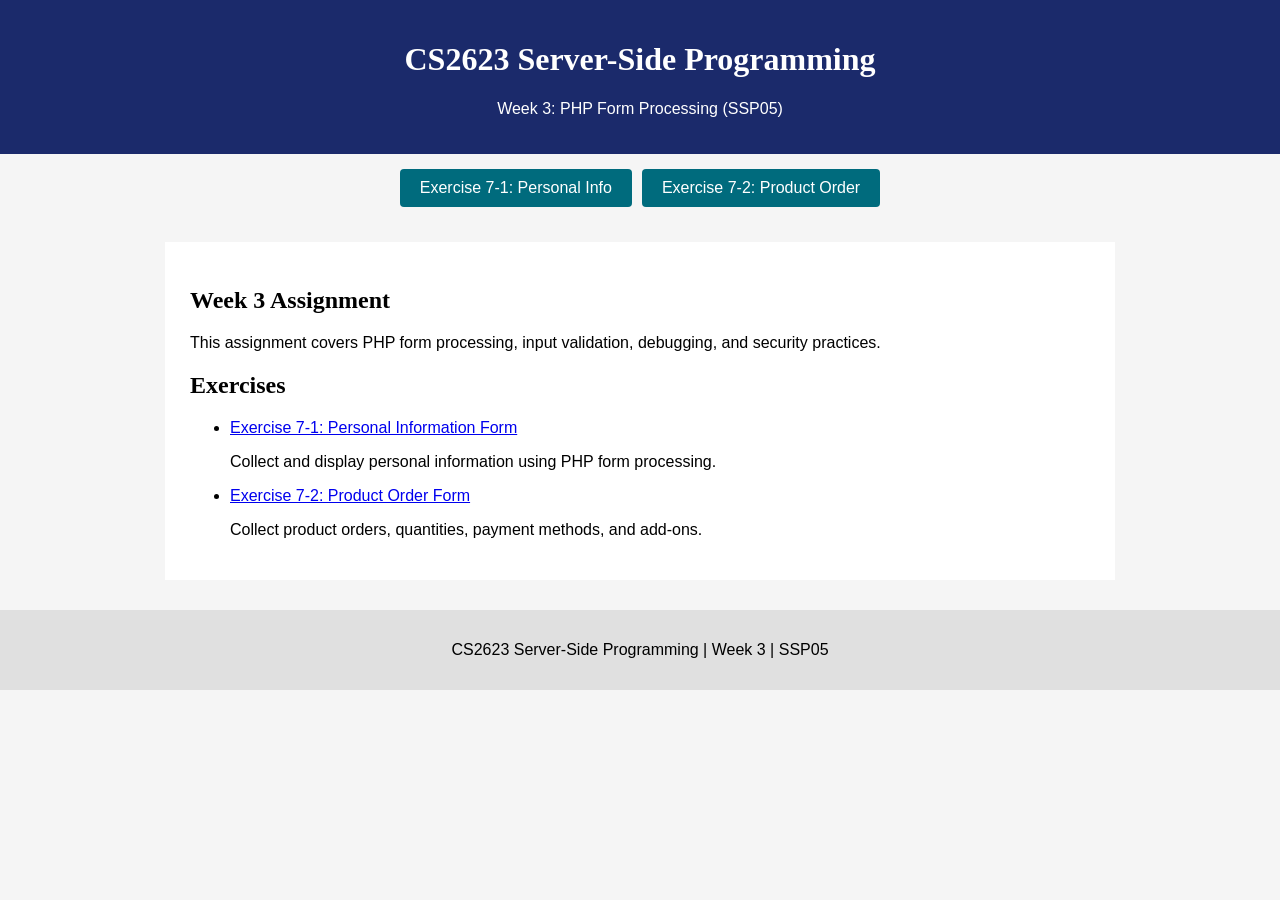
<file: Week3/SSP05/index.html>
<!DOCTYPE html>
<html lang="en">
<head>
    <meta charset="UTF-8">
    <meta name="viewport" content="width=device-width, initial-scale=1.0">
    <title>CS2623 Server-Side Programming - Week 3</title>

    <style>
        body {
            font-family: Calibri, Tahoma, Verdana, sans-serif;
            background-color: #F5F5F5;
            margin: 0;
            padding: 0;
        }

        header {
            background-color: #1B2A6B;
            color: white;
            text-align: center;
            padding: 20px;
        }

        h1, h2 {
            font-family: "Times New Roman", serif;
        }

        #top-nav {
            display: flex;
            justify-content: center;
            flex-wrap: wrap;
            gap: 10px;
            padding: 15px;
        }

        #top-nav a {
            background-color: #006B7D;
            color: white;
            text-decoration: none;
            padding: 10px 20px;
            border-radius: 4px;
        }

        #top-nav a:hover {
            background-color: #004C5A;
        }

        main {
            background-color: white;
            max-width: 900px;
            margin: 20px auto;
            padding: 25px;
        }

        footer {
            background-color: #E0E0E0;
            text-align: center;
            padding: 15px;
            margin-top: 30px;
        }
    </style>
</head>

<body>

    <header>
        <h1>CS2623 Server-Side Programming</h1>
        <p>Week 3: PHP Form Processing (SSP05)</p>
    </header>

    <nav id="top-nav">
        <a href="SSP05_1/SSP05_1.php">Exercise 7-1: Personal Info</a>
        <a href="SSP05_2/SSP05_2.php">Exercise 7-2: Product Order</a>
    </nav>

    <main>
        <h2>Week 3 Assignment</h2>
        <p>This assignment covers PHP form processing, input validation,
        debugging, and security practices.</p>

        <h2>Exercises</h2>

        <ul>
            <li>
                <a href="SSP05_1/SSP05_1.php">
                    Exercise 7-1: Personal Information Form
                </a>
                <p>Collect and display personal information using PHP form processing.</p>
            </li>

            <li>
                <a href="SSP05_2/SSP05_2.php">
                    Exercise 7-2: Product Order Form
                </a>
                <p>Collect product orders, quantities, payment methods, and add-ons.</p>
            </li>
        </ul>
    </main>

    <footer>
        <p>CS2623 Server-Side Programming | Week 3 | SSP05</p>
    </footer>

</body>
</html>
</file>
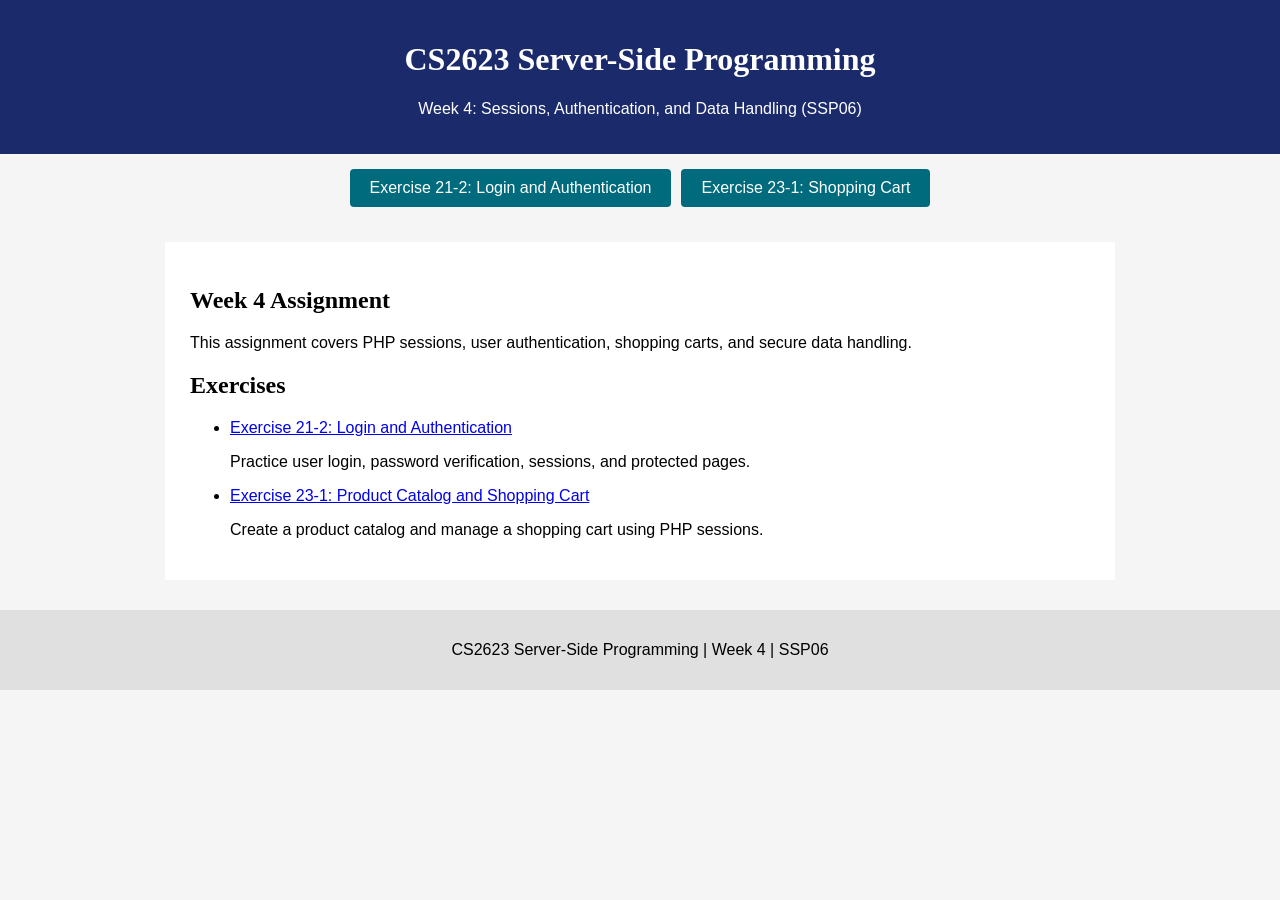
<file: Week4/SSP06/index.html>
<!DOCTYPE html>
<html lang="en">
<head>
    <meta charset="UTF-8">
    <meta name="viewport" content="width=device-width, initial-scale=1.0">
    <title>CS2623 Server-Side Programming - Week 4</title>

    <style>
        body {
            font-family: Calibri, Tahoma, Verdana, sans-serif;
            background-color: #F5F5F5;
            margin: 0;
            padding: 0;
        }

        header {
            background-color: #1B2A6B;
            color: white;
            text-align: center;
            padding: 20px;
        }

        h1, h2 {
            font-family: "Times New Roman", serif;
        }

        #top-nav {
            display: flex;
            justify-content: center;
            flex-wrap: wrap;
            gap: 10px;
            padding: 15px;
        }

            #top-nav a {
                background-color: #006B7D;
                color: white;
                text-decoration: none;
                padding: 10px 20px;
                border-radius: 4px;
            }

                #top-nav a:hover {
                    background-color: #004C5A;
                }

        main {
            background-color: white;
            max-width: 900px;
            margin: 20px auto;
            padding: 25px;
        }

        footer {
            background-color: #E0E0E0;
            text-align: center;
            padding: 15px;
            margin-top: 30px;
        }
    </style>
</head>

<body>

    <header>
        <h1>CS2623 Server-Side Programming</h1>
        <p>Week 4: Sessions, Authentication, and Data Handling (SSP06)</p>
    </header>

    <nav id="top-nav">
        <a href="SSP06_21_2/login.php">Exercise 21-2: Login and Authentication</a>
        <a href="SSP06_23_1/index.php">Exercise 23-1: Shopping Cart</a>
    </nav>

    <main>
        <h2>Week 4 Assignment</h2>
        <p>
            This assignment covers PHP sessions, user authentication,
            shopping carts, and secure data handling.
        </p>

        <h2>Exercises</h2>

        <ul>
            <li>
                <a href="SSP06_21_2/login.php">
                    Exercise 21-2: Login and Authentication
                </a>
                <p>Practice user login, password verification, sessions, and protected pages.</p>
            </li>

            <li>
                <a href="SSP06_23_1/index.php">
                    Exercise 23-1: Product Catalog and Shopping Cart
                </a>
                <p>Create a product catalog and manage a shopping cart using PHP sessions.</p>
            </li>
        </ul>
    </main>

    <footer>
        <p>CS2623 Server-Side Programming | Week 4 | SSP06</p>
    </footer>

</body>
</html>
</file>
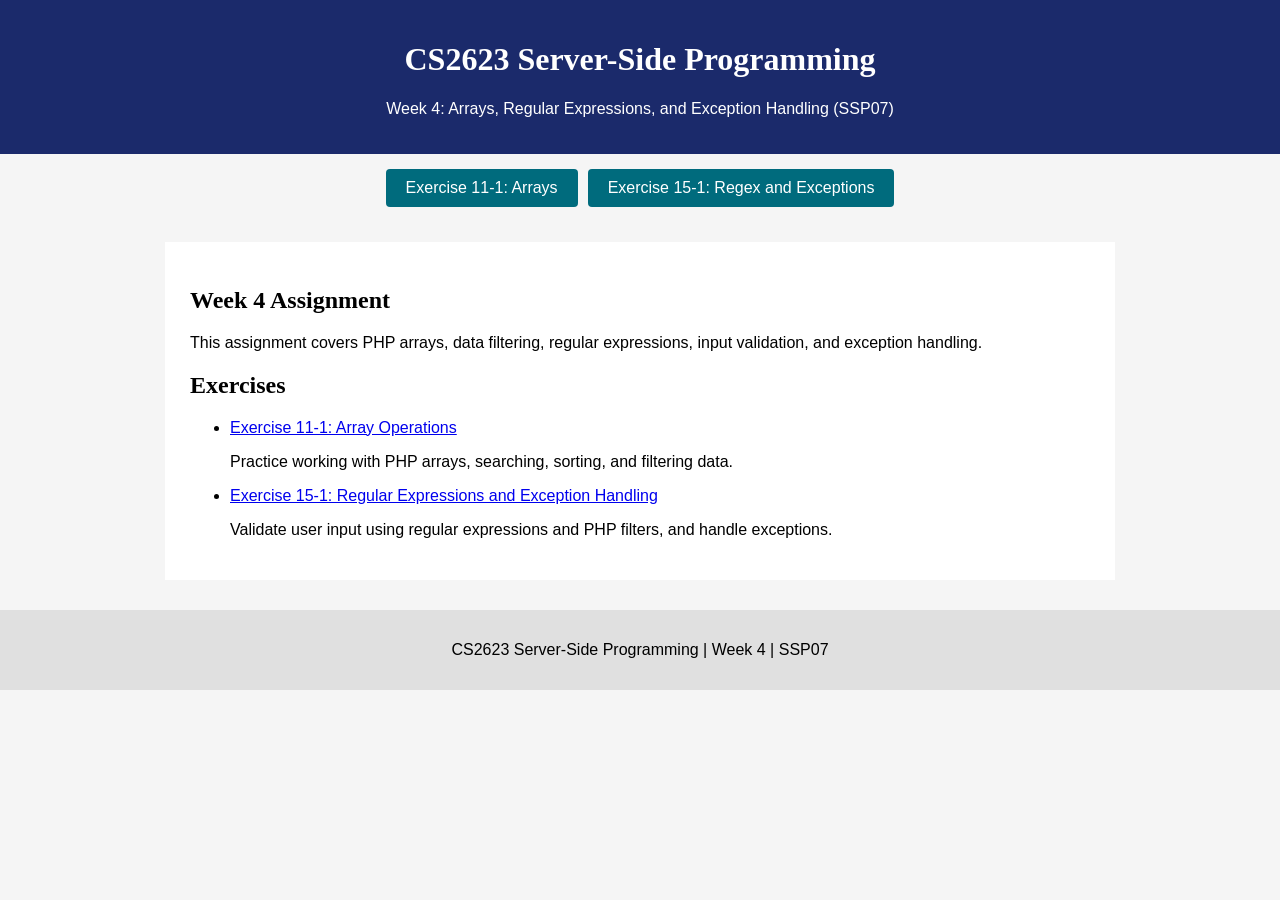
<file: Week4/SSP07/index.html>
<!DOCTYPE html>
<html lang="en">
<head>
    <meta charset="UTF-8">
    <meta name="viewport" content="width=device-width, initial-scale=1.0">
    <title>CS2623 Server-Side Programming - Week 4</title>

    <style>
        body {
            font-family: Calibri, Tahoma, Verdana, sans-serif;
            background-color: #F5F5F5;
            margin: 0;
            padding: 0;
        }

        header {
            background-color: #1B2A6B;
            color: white;
            text-align: center;
            padding: 20px;
        }

        h1, h2 {
            font-family: "Times New Roman", serif;
        }

        #top-nav {
            display: flex;
            justify-content: center;
            flex-wrap: wrap;
            gap: 10px;
            padding: 15px;
        }

            #top-nav a {
                background-color: #006B7D;
                color: white;
                text-decoration: none;
                padding: 10px 20px;
                border-radius: 4px;
            }

                #top-nav a:hover {
                    background-color: #004C5A;
                }

        main {
            background-color: white;
            max-width: 900px;
            margin: 20px auto;
            padding: 25px;
        }

        footer {
            background-color: #E0E0E0;
            text-align: center;
            padding: 15px;
            margin-top: 30px;
        }
    </style>
</head>

<body>

    <header>
        <h1>CS2623 Server-Side Programming</h1>
        <p>Week 4: Arrays, Regular Expressions, and Exception Handling (SSP07)</p>
    </header>

    <nav id="top-nav">
        <a href="SSP07_11_1/index.php">Exercise 11-1: Arrays</a>
        <a href="SSP07_15_1/index.php">Exercise 15-1: Regex and Exceptions</a>
    </nav>

    <main>
        <h2>Week 4 Assignment</h2>
        <p>
            This assignment covers PHP arrays, data filtering, regular expressions,
            input validation, and exception handling.
        </p>

        <h2>Exercises</h2>

        <ul>
            <li>
                <a href="SSP07_11_1/index.php">
                    Exercise 11-1: Array Operations
                </a>
                <p>Practice working with PHP arrays, searching, sorting, and filtering data.</p>
            </li>

            <li>
                <a href="SSP07_15_1/index.php">
                    Exercise 15-1: Regular Expressions and Exception Handling
                </a>
                <p>Validate user input using regular expressions and PHP filters, and handle exceptions.</p>
            </li>
        </ul>
    </main>

    <footer>
        <p>CS2623 Server-Side Programming | Week 4 | SSP07</p>
    </footer>

</body>
</html>
</file>
